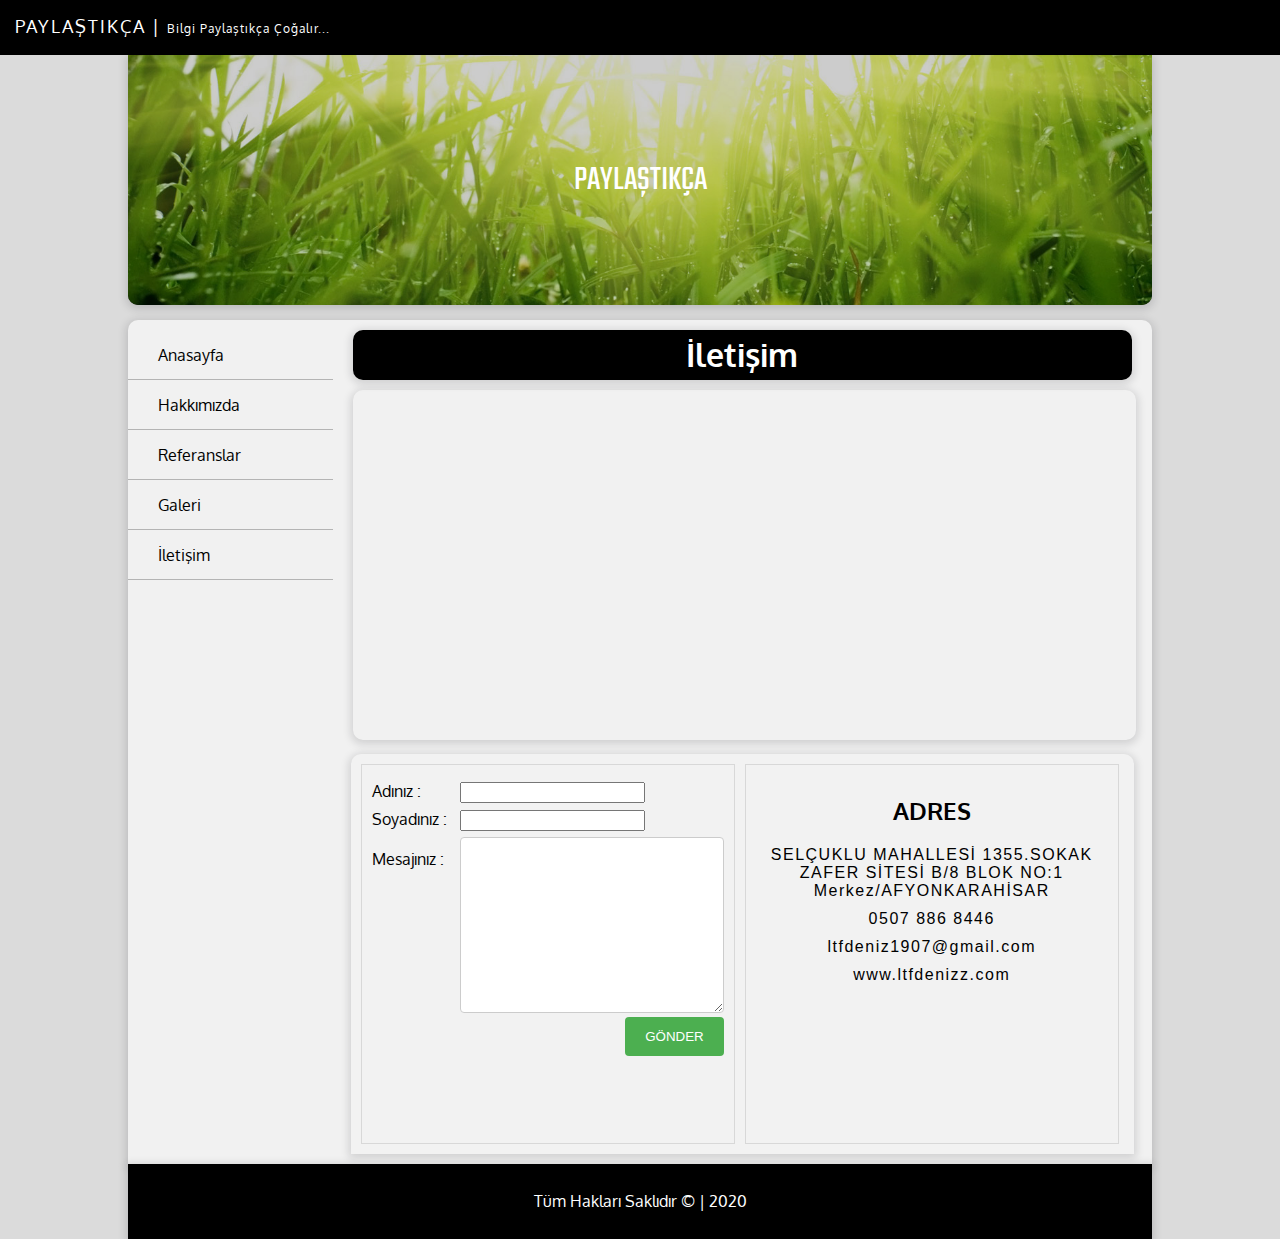
<file: iletişim.html>
<!DOCTYPE html>
<html lang="en">
  <head>
    <meta charset="UTF-8" />
    <meta http-equiv="X-UA-Compatible" content="IE=edge" />
    <meta name="viewport" content="width=device-width, initial-scale=1.0" />
    <link rel="stylesheet" href="style.css" />
    <title>İletişim</title>
    <link rel="preconnect" href="https://fonts.googleapis.com" />
    <link rel="preconnect" href="https://fonts.gstatic.com" crossorigin />
    <link
      href="https://fonts.googleapis.com/css2?family=Oxygen:wght@300;400;700&display=swap"
      rel="stylesheet"
    />
    <link
      rel="stylesheet"
      href="https://cdnjs.cloudflare.com/ajax/libs/font-awesome/6.2.1/css/all.min.css"
      integrity="sha512-MV7K8+y+gLIBoVD59lQIYicR65iaqukzvf/nwasF0nqhPay5w/9lJmVM2hMDcnK1OnMGCdVK+iQrJ7lzPJQd1w=="
      crossorigin="anonymous"
      referrerpolicy="no-referrer"
    />
    <link rel="preconnect" href="https://fonts.googleapis.com" />
    <link rel="preconnect" href="https://fonts.gstatic.com" crossorigin />
    <link
      href="https://fonts.googleapis.com/css2?family=Teko&display=swap"
      rel="stylesheet"
    />
  </head>
  <body>
    <div id="social">
      <font>PAYLAŞTIKÇA | <span>Bilgi Paylaştıkça Çoğalır...</span></font>

      <i class="fa-solid fa-magnifying-glass"></i>
      <i class="fa-brands fa-facebook"></i>
      <i class="fa-brands fa-instagram"></i>
      <i class="fa-brands fa-twitter"></i>
      <i class="fa-brands fa-google"></i>
    </div>

    <div id="container">
      <header>
        <img id="headeResim" src="img/banner1.jpg" alt="" />
        <div id="centered">PAYLAŞTIKÇA</div>
      </header>

      <section>
        <nav>
          <ul>
            <li>
              <a href="index.html"><i class="fa-solid fa-house"></i>Anasayfa</a>
            </li>
            <li>
              <a href="hakkimizda.html"
                ><i class="fa-sharp fa-solid fa-users"></i>Hakkımızda</a
              >
            </li>
            <li>
              <a href="referanslar.html"
                ><i class="fa-solid fa-asterisk"></i>Referanslar</a
              >
            </li>
            <li>
              <a href="galeri.html"><i class="fa-solid fa-images"></i>Galeri</a>
            </li>
            <li>
              <a href="iletişim.html"
                ><i class="fa-solid fa-address-book"></i>İletişim</a
              >
            </li>
          </ul>
        </nav>
        <main>
          <h1>İletişim</h1>
          <iframe
            src="https://www.google.com/maps/embed?pb=!1m18!1m12!1m3!1d49781.00084032566!2d30.520015025715164!3d38.756534725555504!2m3!1f0!2f0!3f0!3m2!1i1024!2i768!4f13.1!3m3!1m2!1s0x14cf3d7e15ecd85b%3A0xf0c901fb9ada4b16!2sAfyonkarahisar%2C%20Afyonkarahisar%20Merkez%2FAfyonkarahisar!5e0!3m2!1str!2str!4v1676809175937!5m2!1str!2str"
            width=""
            height=""
            style="border: 0"
            allowfullscreen=""
            loading="lazy"
            referrerpolicy="no-referrer-when-downgrade"
          ></iframe>

          <section class="section1">
            <div class="form">
          <div class="row">
              
            <div class="row">
                <div class="col25">Adınız :</div>
             <div class="col75">
              <input type="text" />
                </div>
              </div>
              </div>
              <div class="row">
                <div class="col25">Soyadınız :</div>
             <div class="col75">
              <input type="text" />
                </div>
              </div>
              <div class="row">
                <div class="col25">
                  <label for="">Mesajınız :</label>
                </div>
                <div class="col75">
                  <textarea name="" id="" cols="30" rows="10"></textarea>
                </div>
              </div>
              <div class="row">
                <input type="submit" value="GÖNDER">
                
                                </div>
            </div>
            <div class="adres">
                
                <h2>ADRES</h2>
                <span class="span1">
                    SELÇUKLU MAHALLESİ 1355.SOKAK ZAFER SİTESİ B/8 BLOK NO:1
                    Merkez/AFYONKARAHİSAR
                </span>
                <span class="span1">
                    0507 886 8446
                </span>
                <span class="span1">
                    ltfdeniz1907@gmail.com
                </span>
                <span class="span1">
                    www.ltfdenizz.com
                </span>
            </div>
          </section>
        </main>
      </section>
      <footer>Tüm Hakları Saklıdır &copy; | 2020</footer>
    </div>
  </body>
</html>
</file>
<file: style.css>
*{
    box-sizing: border-box;

}
body{
    margin: 0;
    padding: 0;
    background-color: #dbdbdb;
    font-family:  'Oxygen', sans-serif;

}

#social{
    background-color: black;
    color: white;
    height: 55px;
    width: 100%;
    position: sticky;
    top: 0;
    z-index: 1;
    font-size: 18px;
    text-align: right;
    padding: 15px;
    
    

}

font{
    float: left;
    letter-spacing: 2px;
}
span{
    font-size: 12px;
    letter-spacing: 1px;

}
#social>i{
    margin-right: 15px;

}

#social>i:hover{
opacity: 0.8;
    
}
#container{
    width: 80%;
    margin: auto;
    height: auto;
}
header{
    width: 100%;
    height: 250px;
     box-shadow: 0 2px 8px 2px rgba(20, 23, 28, .15);
     border-bottom-left-radius: 10px;
    border-bottom-right-radius: 10px;
    position: relative;
    color:white;
    font-family: 'Teko', sans-serif;
    font-size: 35px;
    background-color: black;
    margin-bottom: 5px;




}
#headeResim{
    width: 100%;
    height: 250px;
    border-bottom-left-radius: 10px;
    border-bottom-right-radius: 10px;
    opacity: 0.8;
   
    
}
#centered{
    position: absolute;
    top: 50%;
    left: 50%;
    transform: translate(-50%,-50%);
   
   

}
section{
    width: 100%;
    height: auto;
    background-color: #f1f1f1;
    border-top-right-radius: 10px;
    border-top-left-radius: 10px;
    box-shadow: 0 2px 8px 2px rgba(20, 23, 28, .15);
    margin-top: 15px;
    overflow: auto;

}
nav{
    width: 20%;
    float: left;
    margin-top: 10px;
    height: auto;
}
nav ul{
    width: auto;
    height: 100%;
    margin: 0;
    padding: 0;
}
nav li{
    list-style-type: none;
}
nav li a{
    height: 50px;
    line-height: 50px;
    text-decoration: none;
    color: black;
    border-bottom: 1px solid #b4b4b4;
    padding-left: 20px;
    display: block;

}
nav li a:hover{
    color: white;
    background-color: #adadad;
}

i{
    margin-right: 10px;
}
main{
    float: left;
    height: auto;
    width: 80%;
    padding: 10px;
}
.icerik{
width: 48%;
height: auto;
display: inline-block;
margin-right: 15px;
border-radius: 10px;
box-shadow: 0 2px 8px 2px rgba(20, 23, 28, .15);
margin-bottom: 15px;

}
.rsm{
    width: 100%;
    border-top-right-radius: 10px;
    border-top-left-radius: 10px;
    transition: 0.8s;

}
.rsm:hover{
    opacity: 0.6;
}
h5{
    margin: 10px;
    color: dimgray;
}
.icerikText{
    margin: 10px;
    color: dimgray;
}
.btnDevam{
    color: white;
}
.btnDevam:link{
    display: block;
    width: 170px;
    height: 45px;
    padding: 10px 20px;
    background-color: #0071ce;
    text-decoration: none;
    border-radius: 10px;
    margin: 10px;
    color: white;
}
.btnDevam:hover{
    opacity: 0.8;
}
footer{
    width: 100%;
    height: 75px;
    background-color: black;
    color: white;
    line-height: 75px;
    text-align: center;
    box-shadow: 0 2px 8px 2px rgba(20, 23, 28, .15);
}

h1{
    text-align: center;
    background-color: black;
    color: white;
    height: 50px;
    line-height: 50px;
    margin: 0 10px;
    border-radius: 10px;
    box-shadow: 0 2px 8px 2px rgba(20, 23, 28, .15);
}
#hakkimizdaRSM{
    width: 350px;
    height: 300px;
    float: left;
    border-radius: 10px;
    margin: 10px;
}
.hakYazi{
    margin: 10px;
    font-size: 15px;
    font-family: Cambria, Cochin, Georgia, Times, 'Times New Roman', serif;
    text-indent: 40px;
    color: #494949;
}
.referans{
    width: 31%;
    height: 300px;
    background-color: white;
    float: left;
    margin: 10px;
    border-radius: 5px;
    box-shadow: 0 2px 8px 2px rgba(20, 23, 28, .15);
}
.refResim{
    width: 100%;
    height: 180px;
    border-top-left-radius: 5px;
    border-top-right-radius: 5px;
    margin: 0px;
    opacity: 0.6;
}
.refResim:hover{
    opacity: 1;
    transition: 0.8s;
}
.refBaslik{
    font-size: 20px;
    display: inline-block;
    margin: 0px;
    color: black;
    text-align: center;
    height: 45px;
    line-height: 45px;
    background-color: #f1f1f1;
    width: 100%;
    margin-top: -5px;
}
.refDetay{
    text-align: center;
}
.galResim{
    width: 22%;
    height: 200px;
    border-radius: 5px;
    opacity: 0.8;
    box-shadow:  0 2px 8px 2px rgba(20, 23, 28, .15);
    margin: 10px;
    object-fit: cover;
    
}
.galResim:hover{
    opacity: 1;
    transition: all 0.6s ;
    border: 5px solid white;
    cursor: pointer;
}

.link{
    text-decoration: none;
}
iframe{
    width: 98%;
    height: 350px;
    border-radius: 10px;
    margin-top: 10px;
    box-shadow:  0 2px 8px 2px rgba(20, 23, 28, .15);
    margin-left: 10px;
}

.section1{
    width: 98%;
    height: auto;
    margin: auto;
    margin-top: 10px;
    background-color: #f2f2f2;
    padding: 10px;
}
.form{
    width: 49%;
    float: left;
    height: 380px;
    border: 1px solid #d8d8d8;
    padding: 10px;
    margin-right: 10px;
}

.col25{
    width: 25%;
    float: left;
    margin-top: 6px;
}
.col75{
    width: 75%;
    float: left;
    margin-top: 6px;
}
label{
    padding: 12px 12px 12px 0;
    display: inline-block;
  

}
input [type=text] ,textarea{
    width: 100%;
    padding: 12px;
    border: 1px solid #ccc;
    border-radius: 4px;
}
.row:after{
    content:"";
    clear:both;
    display:block;

}
input[type=submit]{
    background-color: #4CAF50;
    color: white;
    padding: 12px 20px;
    border: none;
    border-radius: 4px;
    float: right;
}
.adres{
    width: 49%;
    float: left;
    height: 380px;
    border: 1px solid #d8d8d8;
    padding: 10px;
   
}
h2{
    text-align: center;
}

.span1{
    display: block;
    font-family: 'Gill Sans', 'Gill Sans MT', Calibri, 'Trebuchet MS', sans-serif;
margin: 10px;
letter-spacing: 1.5px;
text-align: center;
font-size: 16px;
}
</file>
